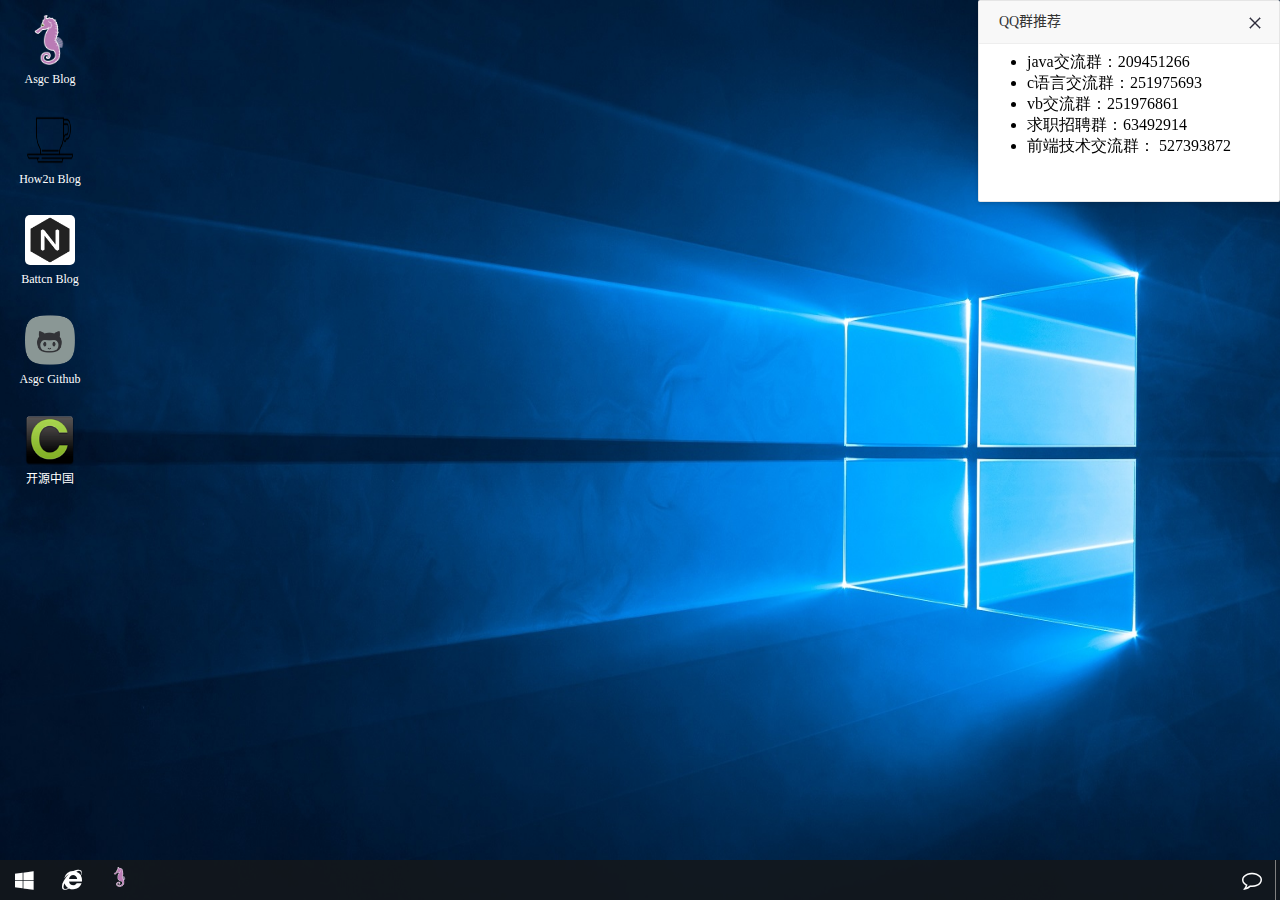
<file: index.html>
<!DOCTYPE html>
<html lang="zh-cn">
<head>
    <meta charset="utf-8">
    <meta http-equiv="X-UA-Compatible" content="IE=edge">
    <meta name="viewport" content="width=device-width,minimum-scale=1.0,maximum-scale=1.0,user-scalable=no"/>
    <script type="text/javascript" src="./lib/jquery/jquery-2.2.4.min.js"></script>
    <script type="text/javascript" src="./os/asgcos.js"></script>
    <script type="text/javascript" src="./lib/layer-v3.0.3/layer/layer.js"></script> 
</head>
<body>
<div id="win10">
    <div class="desktop">
        <div id="win10-shortcuts" class="shortcuts-hidden">
        </div>
    </div>
    <div id="win10-menu" class="hidden">
        <div class="list win10-menu-hidden animated animated-slideOutLeft">
            <div class="item"><i class="red icon fa fa-wrench fa-fw"></i><span>API测试</span></div>
            <div class="sub-item" onclick="Win10.openUrl('./child.html','子页')">父子页沟通</div>
            <div class="sub-item" onclick="Win10.commandCenterOpen()">打开消息中心</div>
            <div class="sub-item" onclick="Win10.newMsg('API测试','通过API可以发送消息至消息中心，自定义标题与内容(点击我试试)',function() {alert('click')})">发送带回调的消息</div>
            <div class="sub-item" onclick="Win10.menuClose()">关闭菜单</div>
            <div class="item" ><i class="blue icon fa fa-gavel fa-fw"></i>辅助工具</div>
            <div class="sub-item" onclick="Win10.openUrl('win10ui.yuri2.cn/src/tools/builder-shortcut.html','图标代码生成器')">桌面图标代码生成器</div>
            <div class="sub-item" onclick="Win10.openUrl('win10ui.yuri2.cn/src/tools/builder-tile.html','磁贴代码生成器')">磁贴代码生成器</div>
            <div class="sub-item" onclick="Win10.openUrl('win10ui.yuri2.cn/src/tools/builder-menu.html','菜单代码生成器')">菜单代码生成器</div>
            <div class="item" onclick="Win10.aboutUs()"><i class="purple icon fa fa-star fa-fw"></i>关于</div>
            <div class="item" onclick=" Win10.exit();"><i class="black icon fa fa-window-close fa-fw"></i>关闭</div>
        </div>
        <div class="blocks">
            <div class="menu_group">
                <div class="title">
                    常用场景(宽屏)
                </div>
                <div loc="1,1" size="4,3" class="block">
                    <div class="content" style="background-color: orangered">
                        <div class="win10-block-content-text" style="font-size: 26px;line-height: 88px">WIN10-UI</div>
                        <div class="win10-block-content-text">显示信息</div>
                    </div>
                </div>
                <div loc="5,1" size="2,1" class="block">
                    <div class="content" style="background-color: green">
                        <div  class="win10-block-content-text">文字按钮</div>
                    </div>
                </div>
                <div loc="5,2" size="2,2" class="block">
                    <div class="content">
                        <img style="width: 40px;height: 40px;margin: 2px auto;display: block" src="./img/icon/baidu.png">
                        <div class="win10-block-content-text">图标按钮</div>
                    </div>
                </div>
                <div loc="1,4" size="6,3" class="block">
                    <div class="content" style="background: url('./img/presentation/1.png');background-size: auto">
                        <div style="line-height:132px;text-align: center;">显示图片</div>
                    </div>
                </div>
                <div loc="1,7" size="2,1" class="block">
                    <div class="content" style="background-color: grey" onclick="Win10.openUrl('http://www.baidu.com','<img class=\'icon\' src=\'./img/icon/baidu.png\'/>百度一下')">
                        <div class="win10-block-content-text">百度一下</div>
                    </div>
                </div>
                <div loc="3,7" size="2,1" class="block">
                    <div class="content" style="background-color: blue" onclick="window.open('https://www.baidu.com')">
                        <div class="win10-block-content-text">外部链接</div>
                    </div>
                </div>
            </div>
            <div class="menu_group">
                <div class="title">
                    方块布局
                </div>
                <div loc="1,1" size="4,4" class="block">
                    <div class="content" style="background-color: red">
                        <img class="icon" style="width:100%" src="./img/bug_qrcode.jpg"/>
                    </div>
                </div>
                <div loc="5,1" size="2,2" class="block">
                    <div class="content" style="background-color: blue"></div>
                </div>
                <div loc="5,3" size="1,2" class="block">
                    <div class="content" style="background-color: green"></div>
                </div>
                <div loc="6,3" size="1,1" class="block">
                    <div class="content" style="background-color: yellow"></div>
                </div>
                <div loc="6,4" size="1,1" class="block">
                    <div class="content" style="background-color: black"></div>
                </div>
                <div loc="1,6" size="3,1" class="block">
                    <div class="content" style="background-color: red"></div>
                </div>
                <div loc="1,5" size="2,1" class="block">
                    <div class="content" style="background-color: orangered"></div>
                </div>
                <div loc="4,6" size="2,1" class="block">
                    <div class="content" style="background-color: yellow"></div>
                </div>
                <div loc="3,5" size="2,1" class="block">
                    <div class="content" style="background-color: green"></div>
                </div>
                <div loc="6,5" size="1,2" class="block">
                    <div class="content" style="background-color: darkslategray"></div>
                </div>
                <div loc="5,5" size="1,1" class="block">
                    <div class="content" style="background-color: blue"></div>
                </div>
            </div>
        </div>
        <div id="win10-menu-switcher"></div>
    </div>
    <div id="win10_command_center" class="hidden_right">
        <div class="title">
            <h4 style="float: left">消息中心 </h4>
            <span id="win10_btn_command_center_clean_all">全部清除</span>
        </div>
        <div class="msgs"></div>
    </div>
    <div id="win10_task_bar">
        <div id="win10_btn_group_left" class="btn_group">
            <div id="win10_btn_win" class="btn"><span class="fa fa-windows"></span></div>
           <div class="btn" id="win10-btn-browser"><span class="fa fa-internet-explorer"></span></div> 
           <div class="btn" onclick="Win10.openUrl('http://blog.aoshiguchen.com','<img class=\'icon\' src=\'./img/icon/asgc_blog.ico\'/>傲世孤尘的博客')" style="width:48px;height:40px;">
                <img class="icon" src="./img/icon/asgc_blog.ico" style="width:20px;height:20px;"/>
            </div>
        </div>
        <div id="win10_btn_group_middle" class="btn_group"></div>
        <div id="win10_btn_group_right" class="btn_group">
            <div class="btn" id="win10_btn_time">
                <!--0:00<br/>-->
                <!--1993/8/13-->
            </div>
            <div class="btn" id="win10_btn_command"><span id="win10-msg-nof" class="fa fa-comment-o"></span></div>
            <div class="btn" id="win10_btn_show_desktop"></div>
        </div>
    </div>
</div>
</body>
</html>
</file>
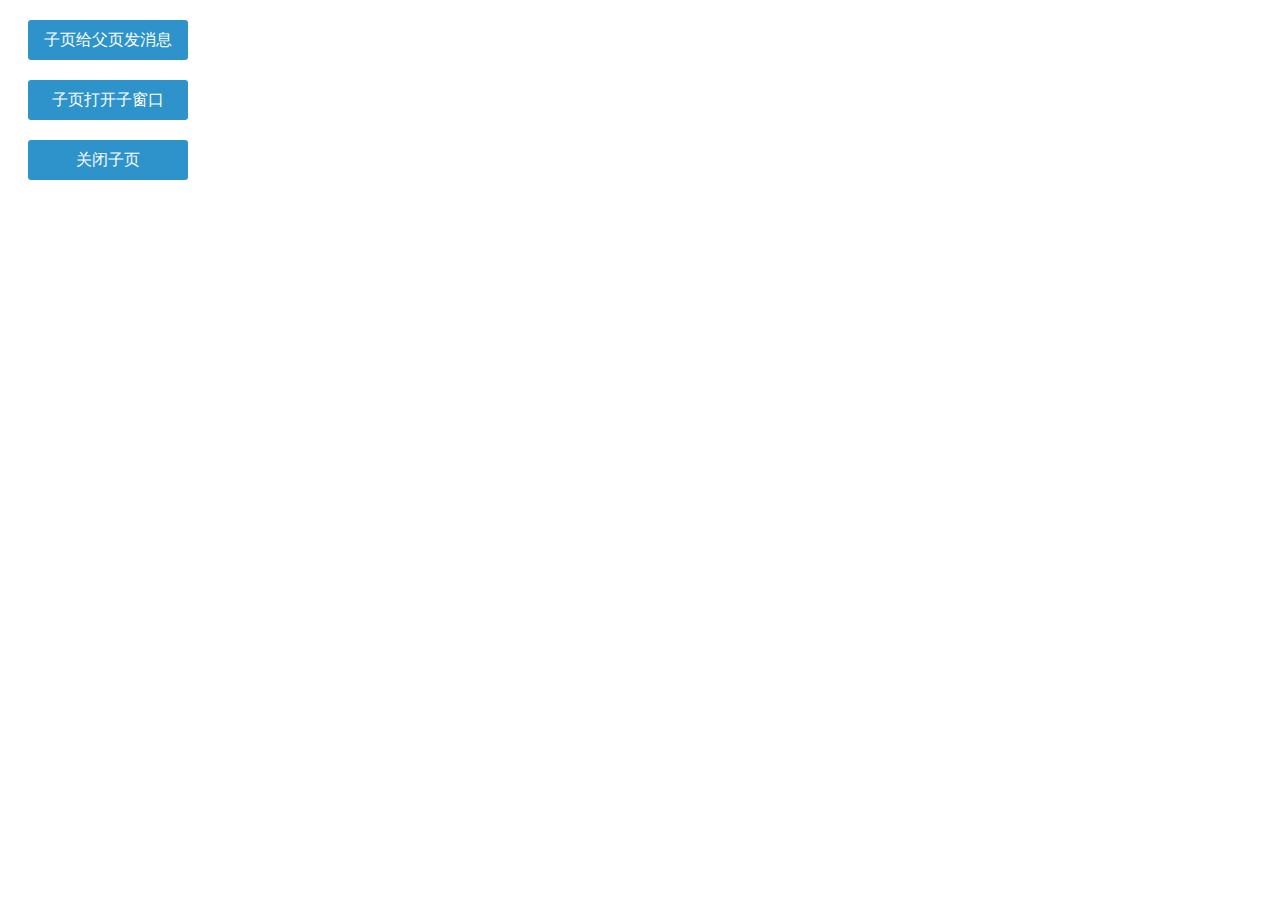
<file: child.html>
<!DOCTYPE html>
<html lang="en">
<head>
    <meta charset="UTF-8">
    <title>子页测试</title>
    <script type="text/javascript" src="./lib/jquery/jquery-2.2.4.min.js"></script>
    <script src="./os/win10/js/win10.child.js"></script>
    <style>
        .btn{
            margin: 20px;
            width: 160px;
            height: 40px;
            line-height: 40px;
            font-size: 16px;
            color: white;
            background-color: #2D93CA;
            border-radius: 3px;
            transition: all 0.5s;
            cursor: pointer;
            text-align: center;
        }
        .btn:hover{
            background-color: #256d95;
        }
    </style>
    <script>
        function f1() {
            Win10_child.newMsg('子页的问候','这是从iframe页调用APi发送的消息哦');
        }
        function f2() {
            Win10_child.openUrl('http://win10ui.yuri2.cn','<img class=\'icon\' src=\'./img/icon/win10.png\'/>Win10-UI官网')
        }
        function f3() {
            Win10_child.close();
        }
    </script>
</head>
<body>
    <div class="btn" onclick="f1()">子页给父页发消息</div>
    <div class="btn" onclick="f2()">子页打开子窗口</div>
    <div class="btn" onclick="f3()">关闭子页</div>
</body>
</html>
</file>
